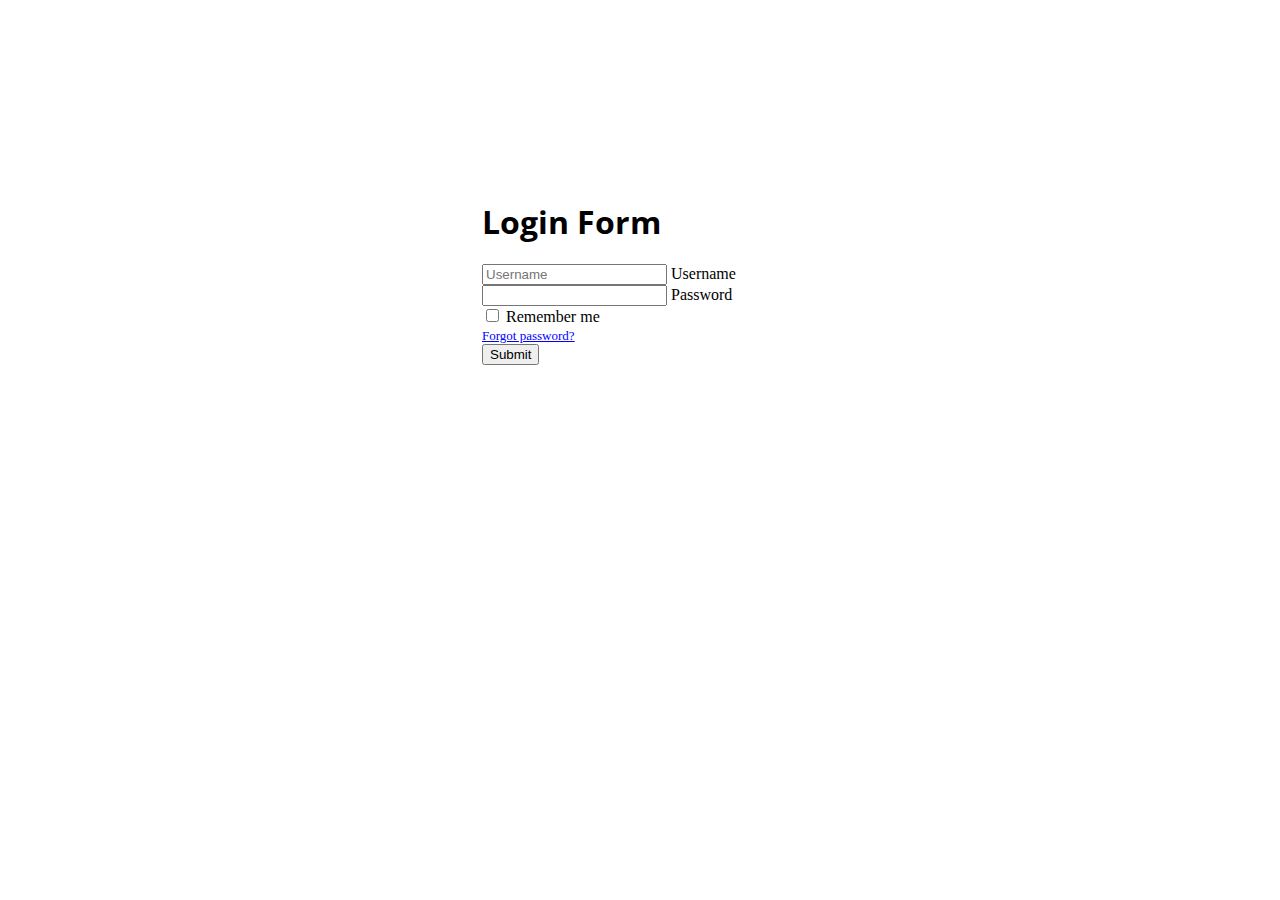
<file: index.html>
<!DOCTYPE html>
<html lang="en">

<head>
    <meta charset="UTF-8">
    <meta http-equiv="X-UA-Compatible" content="IE=edge">
    <meta name="viewport" content="width=device-width, initial-scale=1.0">
    <!-- Bootstrap CDN link -->
    <link href="https://cdn.jsdelivr.net/npm/bootstrap@5.3.0-alpha1/dist/css/bootstrap.min.css" rel="stylesheet"
        integrity="sha384-GLhlTQ8iRABdZLl6O3oVMWSktQOp6b7In1Zl3/Jr59b6EGGoI1aFkw7cmDA6j6gD" crossorigin="anonymous">
    <!-- Css Links -->
    <link rel="stylesheet" href="./styles/styles.css">
    <!-- Google Fonts -->
    <link rel="preconnect" href="https://fonts.googleapis.com">
    <link rel="preconnect" href="https://fonts.gstatic.com" crossorigin>
    <link href="https://fonts.googleapis.com/css2?family=Open+Sans:wght@300;400;700&display=swap" rel="stylesheet">

    <!-- Fonts Awesome CDN -->
    <link rel="stylesheet" href="https://cdnjs.cloudflare.com/ajax/libs/font-awesome/6.2.1/css/all.min.css"
        integrity="sha512-MV7K8+y+gLIBoVD59lQIYicR65iaqukzvf/nwasF0nqhPay5w/9lJmVM2hMDcnK1OnMGCdVK+iQrJ7lzPJQd1w=="
        crossorigin="anonymous" referrerpolicy="no-referrer" /> 
    <title>Login Form</title>

</head>

<body>
    <div class="container">
        <form action="user.html"  id="loginform">
            <h1 class="mb-4 text-center">Login Form</h1>
            <div class="mb-3">
                <div class="form-floating">
                    <input type="text" class="form-control" id="username" placeholder="Username">
                    <label for="username" class="form-label">Username</label>
                </div>
            </div>
            <div class="mb-3">
                <div class="form-floating">
                    <input type="password" class="form-control" id="password" placeholder=" ">
                    <label for="password" class="form-label">Password</label>
                </div>
            </div>
            <div class="mb-3 d-flex justify-content-between">
                <div>
                    <input type="checkbox" class="form-check-input" id="checking">
                    <label for="checking" class="form-label">Remember me</label>
                </div>

                <div>
                    <a href="" class="forgot">Forgot password?</a>
                </div>
            </div>

            <button class="btn btn-primary" id="submit">Submit</button>
        </form>

        <div class="preloader" id="loading">
            <div class="load-1"></div>
            <div class="load-2"></div>
            <div class="load-3"></div>
            <div class="load-4"></div>
            <div class="load-5"></div>
        </div>
    </div>


    <script src="./scripts/login.js"></script>
</body>

</html>
</file>
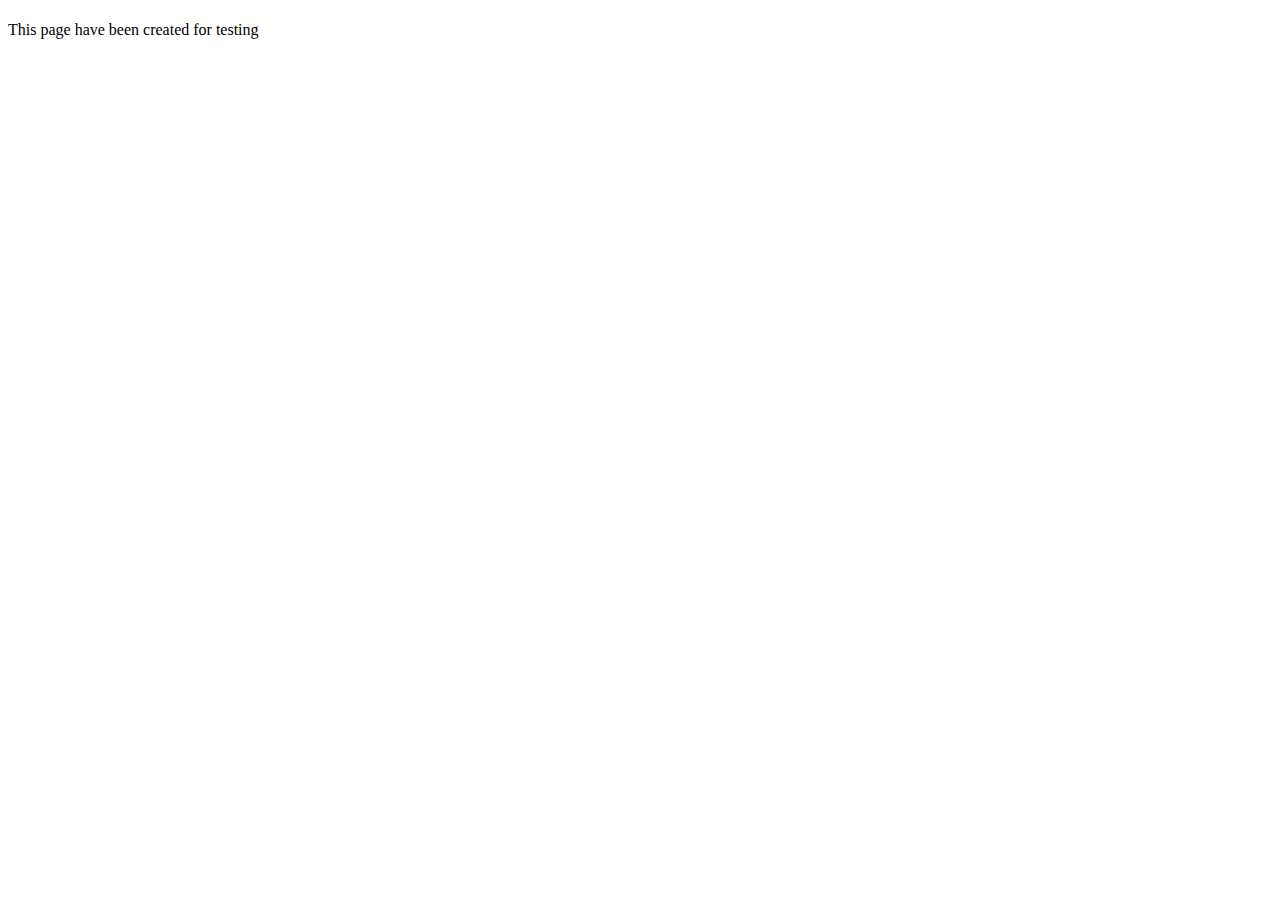
<file: user.html>
<!DOCTYPE html>
<html lang="en">
<head>
    <meta charset="UTF-8">
    <meta http-equiv="X-UA-Compatible" content="IE=edge">
    <meta name="viewport" content="width=device-width, initial-scale=1.0">
    <title>Document</title>
</head>
<body>

    <div id="user-container">
        <h1 id="user-info"></h1>
        <p id="pageinfo">This page have been created for testing</p>
    </div>
    
    <script src="./scripts/logged.js"></script>
</body>
</html>
</file>
<file: styles/styles.css>
.container {
    margin-top: 200px;
}

form {
    margin: 0 auto !important;
    width: 25%;
}

h1 {
    font-family: "Open Sans", sans-serif;
}

.d-flex .forgot {
    background: none;
    border: none;
    color: blue;
    font-size: 13px;
    cursor: pointer;
}
@media screen and (max-width: 1200px) {
    form {
        width: 65%;
    }
}
@media screen and (max-width: 700px) {
    form {
        width: 100%;
    }
}

.preloader {
    position: relative;
    margin: 100px auto;
    width: 200px;
    height: 200px;
    display: none;
}
.load-1 {
    position: absolute;
    top: 0;
    left: 0;
    width: 200px;
    height: 200px;
    border-radius: 50%;
    border-width: 10px;
    border-style: solid;
    border-color: #fff;
    border-top-color: #000;
    border-bottom-color: #000;
    animation: load1 1s linear infinite;
}
.load-2 {
    position: absolute;
    top: 0;
    left: 0;
    margin: 25px;
    width: 150px;
    height: 150px;
    border-radius: 50%;
    border-width: 10px;
    border-style: solid;
    border-color: #fff;
    border-top-color: #000;
    border-bottom-color: #000;
    animation: load1 1.5s linear infinite;
}
.load-3 {
    position: absolute;
    top: 0;
    left: 0;
    margin: 50px;
    width: 100px;
    height: 100px;
    border-radius: 50%;
    border-width: 10px;
    border-style: solid;
    border-color: #fff;
    border-top-color: #000;
    border-bottom-color: #000;
    animation: load1 2s linear infinite;
}
.load-4 {
    position: absolute;
    top: 0;
    left: 0;
    margin: 70px;
    width: 60px;
    height: 60px;
    border-radius: 50%;
    border-width: 10px;
    border-style: solid;
    border-color: #fff;
    border-top-color: #000;
    border-bottom-color: #000;
    background-color: #000;
    animation: load1 2.5s linear infinite;
}
.load-5 {
    position: absolute;
    top: 0;
    left: 0;
    margin: 85px;
    width: 30px;
    height: 30px;
    border-radius: 50%;
    background-color: #fff;
}

@keyframes load1 {
    50% {
    }
    100% {
        transform: rotate(360deg);
    }
}
</file>
